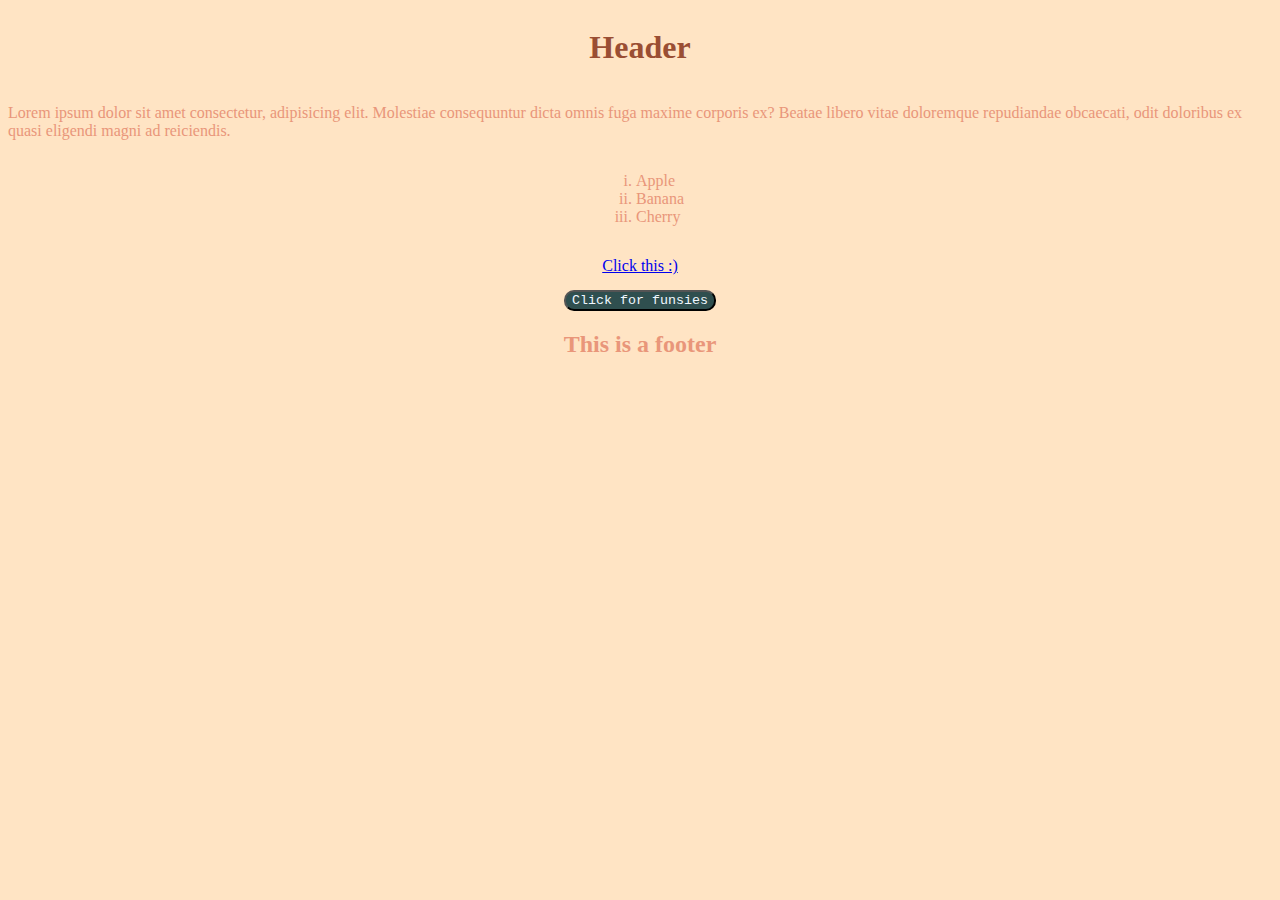
<file: index.html>
<!DOCTYPE html>
<html lang="en">
  <head>
    <meta charset="UTF-8" />
    <meta name="viewport" content="width=device-width, initial-scale=1.0" />
    <title>Advanced Web Development Project</title>
    <link rel="stylesheet" href="style.css" />
  </head>
  <body>
    <h1>Header</h1>
    <p>
      Lorem ipsum dolor sit amet consectetur, adipisicing elit. Molestiae
      consequuntur dicta omnis fuga maxime corporis ex? Beatae libero vitae
      doloremque repudiandae obcaecati, odit doloribus ex quasi eligendi magni
      ad reiciendis.
    </p>
    <div>
      <ol type="i">
        <li>Apple</li>
        <li>Banana</li>
        <li>Cherry</li>
      </ol>
    </div>
    <div id="fundiv">
      <a href="https://www.youtube.com/watch?v=gjHQrAVT5yU">Click this :)</a>
    </div>
    <div>
      <button id="funbtn">Click for funsies</button>
    </div>
  </body>
  <footer>
    <h2>This is a footer</h2>
  </footer>
</html>
</file>
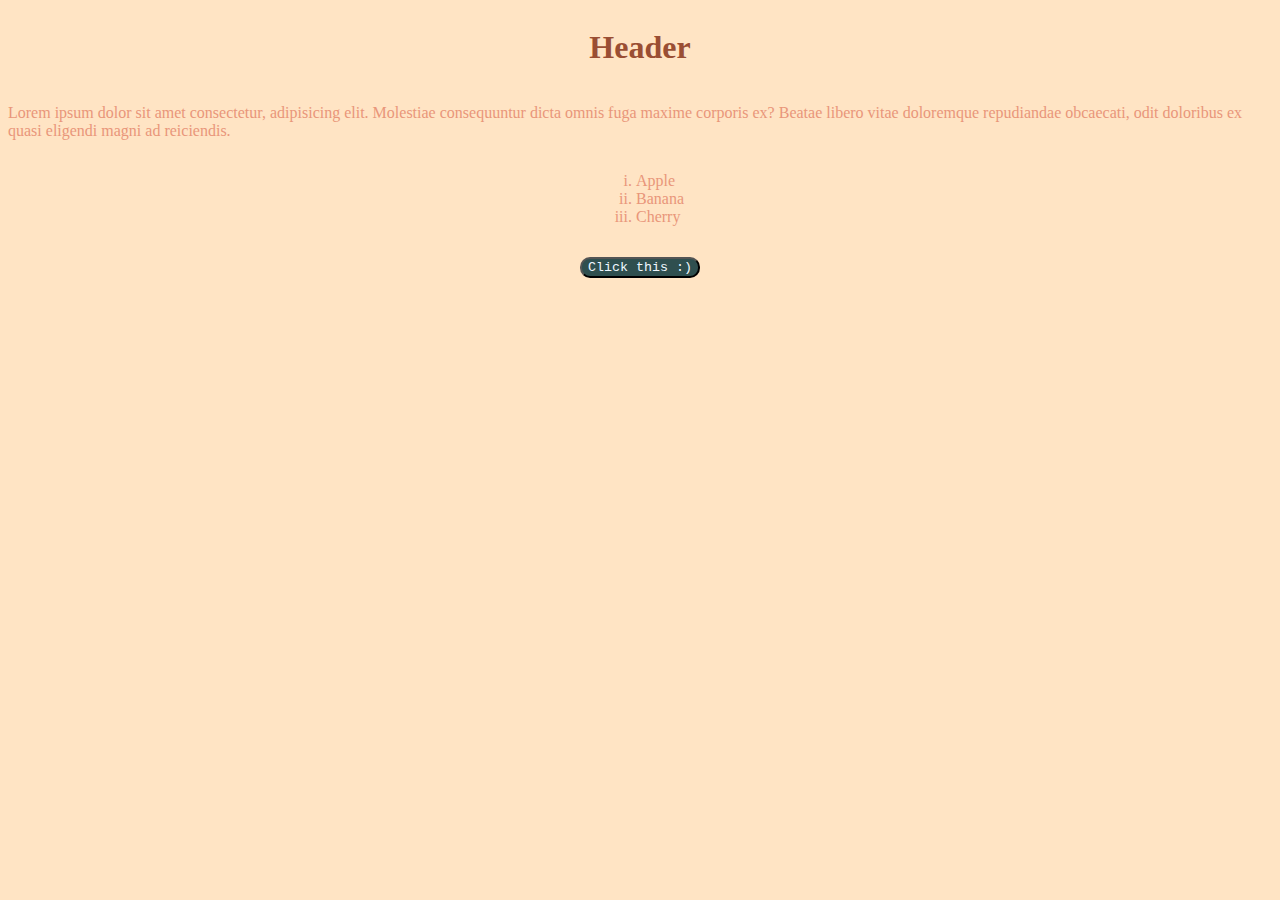
<file: html.html>
<!DOCTYPE html>
<html lang="en">
  <head>
    <meta charset="UTF-8" />
    <meta name="viewport" content="width=device-width, initial-scale=1.0" />
    <title>Advanced Web Development Project</title>
    <link rel="stylesheet" href="css.css" />
  </head>
  <body>
    <h1>Header</h1>
    <p>
      Lorem ipsum dolor sit amet consectetur, adipisicing elit. Molestiae
      consequuntur dicta omnis fuga maxime corporis ex? Beatae libero vitae
      doloremque repudiandae obcaecati, odit doloribus ex quasi eligendi magni
      ad reiciendis.
    </p>
    <div>
      <ol type="i">
        <li>Apple</li>
        <li>Banana</li>
        <li>Cherry</li>
      </ol>
    </div>
    <div id="fundiv">
      <button id="funbtn">Click this :)</button>
    </div>
  </body>
</html>
</file>
<file: style.css>
h1 {
  color: rgb(154, 78, 51);
}

body {
  font-family: serif;
  background-color: bisque;
  color: darksalmon;
  display: grid;
  place-items: center;
}

#funbtn {
  font-family: "Courier New", Courier, monospace;
  background-color: darkslategray;
  color: aliceblue;
  padding: 15x 30px;
  border-radius: 10px;
}

#fundiv {
  padding: 15px;
}
</file>
<file: css.css>
h1 {
  color: rgb(154, 78, 51);
}

body {
  font-family: serif;
  background-color: bisque;
  color: darksalmon;
  display: grid;
  place-items: center;
}

#funbtn {
  font-family: "Courier New", Courier, monospace;
  background-color: darkslategray;
  color: aliceblue;
  padding: 15x 30px;
  border-radius: 10px;
}

#fundiv {
  padding: 15px;
}
</file>
